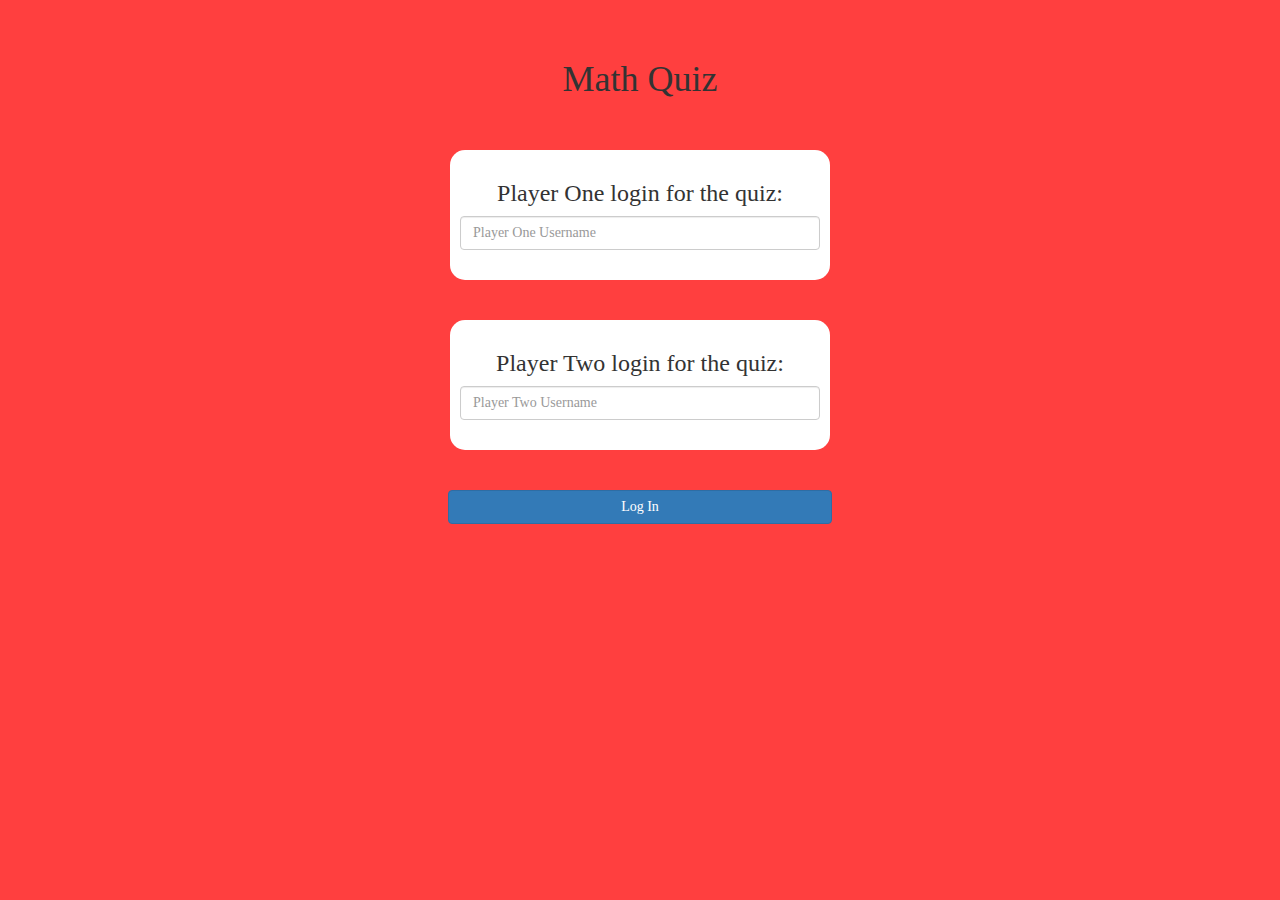
<file: index.html>
<!DOCTYPE html>
 <html>
  <head>
	<title>Math Quiz</title>

 <meta name="viewport" content="width=device-width, initial-scale=1">
  <link rel="stylesheet" href="https://maxcdn.bootstrapcdn.com/bootstrap/3.4.0/css/bootstrap.min.css">
  <script src="https://ajax.googleapis.com/ajax/libs/jquery/3.4.1/jquery.min.js"></script>
  <script src="https://maxcdn.bootstrapcdn.com/bootstrap/3.4.0/js/bootstrap.min.js"></script>

 <link rel="stylesheet" type="text/css" href="style.css">
 </head>
<body>
 <center>
	 <div class = "container">
		 <h1>Math Quiz</h1>
         <div>
		 <br>
		 <br>
		 <div class = "col-lg-4 col-sm-8 col-xs-11 login_div1">
           <h3>Player One login for the quiz:</h3>
		   <input type = "text" id = "player1_name_input" class = "form-control" placeholder = "Player One Username">
		   <br>
		 </div>
          <br>
		  <br>
	    	<div class = "col-lg-4 col-sm-8 col-xs-11 login_div1">
		 	 <h3>Player Two login for the quiz:</h3>
			 <input type = "text" id = "player2_name_input" class = "form-control" placeholder = "Player Two Username">
			<br>
            </div>
            </div>
		   </div>
		   <br>
		   <br>
		   <button style = "width : 30%" class = "btn btn-primary" onclick = "addUser();">Log In</button>
	 </div>
 </center>
    <script src = "main.js">
    </script>
</body>
</html>
</file>
<file: style.css>
body
{
	background: rgba(255, 28, 28, 0.849);
    font-family: cursive;
    padding-top:40px;
}

	.login_div1 , .login_div2
	{
		background: white;
		padding: 10px;
		float: none;
		border-radius: 15px;
	}


#player1_name , #player2_name
{
	display: inline-block;
	margin-left: 20px;
}
#word
{
	width: 60%;
}
#word_display
{
	letter-spacing: 5px;
}
#output
{
background: white;
border-radius: 10px;
border-top: 10px solid #AA4465;
padding: 10px;
float: none;
text-align: left;
}
</file>
